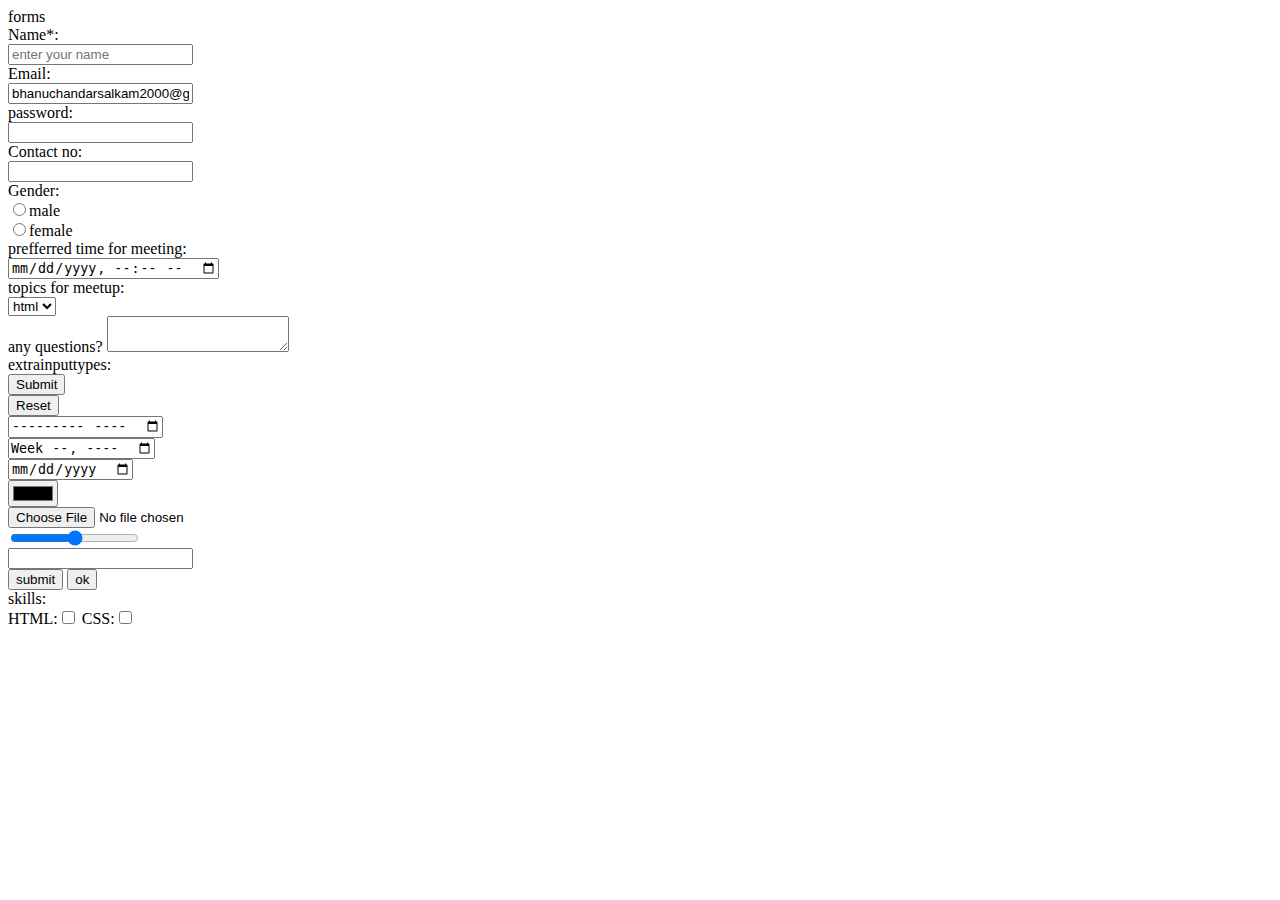
<file: forms/index.html>
<html>
    <head>
        <tittle>forms</tittle>
    </head>
    <body>
        <form action=" ">
            <div>
                <label for="name">Name*:</label><br>
                <input type="text" placeholder="enter your name"required>
            </div>
            <div>
                <label for="email">Email:</label><br>
                <input type="email" value="bhanuchandarsalkam2000@gmail.com">
            </div>
            <div>
                <label for="password">password:</label><br>
                <input type="password">
            </div>
            <div>
                <label for="phoneno">Contact no:</label><br>
                <input type="tel">
            </div>
            <div>
                <label for="gender">Gender:</label><br>
                <input type="radio" name="gender">male<br>
                <input type="radio" name="gender">female
            </div>
            <div>
            <label for="datetime">prefferred time for meeting:</label><br>
            <input type="datetime-local">
            </div>
            <div>
                <label for="topics">topics for meetup:</label><br>
                <select name="topic">
                    <option value="html">html</option>
                    <option value="css">css</option>
                    <option value="js">js</option>
                </select>
            </div>
            <div>
            <label for="msg">any questions?</label>
            <textarea name="msg" id="msg" width="100px" height="100px"></textarea>
            </div>
            <div>
                <label for="extrainputfiles">extrainputtypes:</label><br>
                <input type="submit"><br>
                <input type="reset" ><br>
                <input type="month"><br>
                <input type="week"><br>
                <input type="date"><br>
                <input type="color"><br>
                <input type="file"><br>
                <input type="range"><br>
                <input type="search"><br>
                <input type="button" value="submit">
                <button>ok</button>
            </div>
            <div>
            <label for="name">skills:</label><br>
            HTML:<input type="checkbox">
            CSS:<input type="checkbox">
            </div>
        </form>

    </body>
</html>
</file>
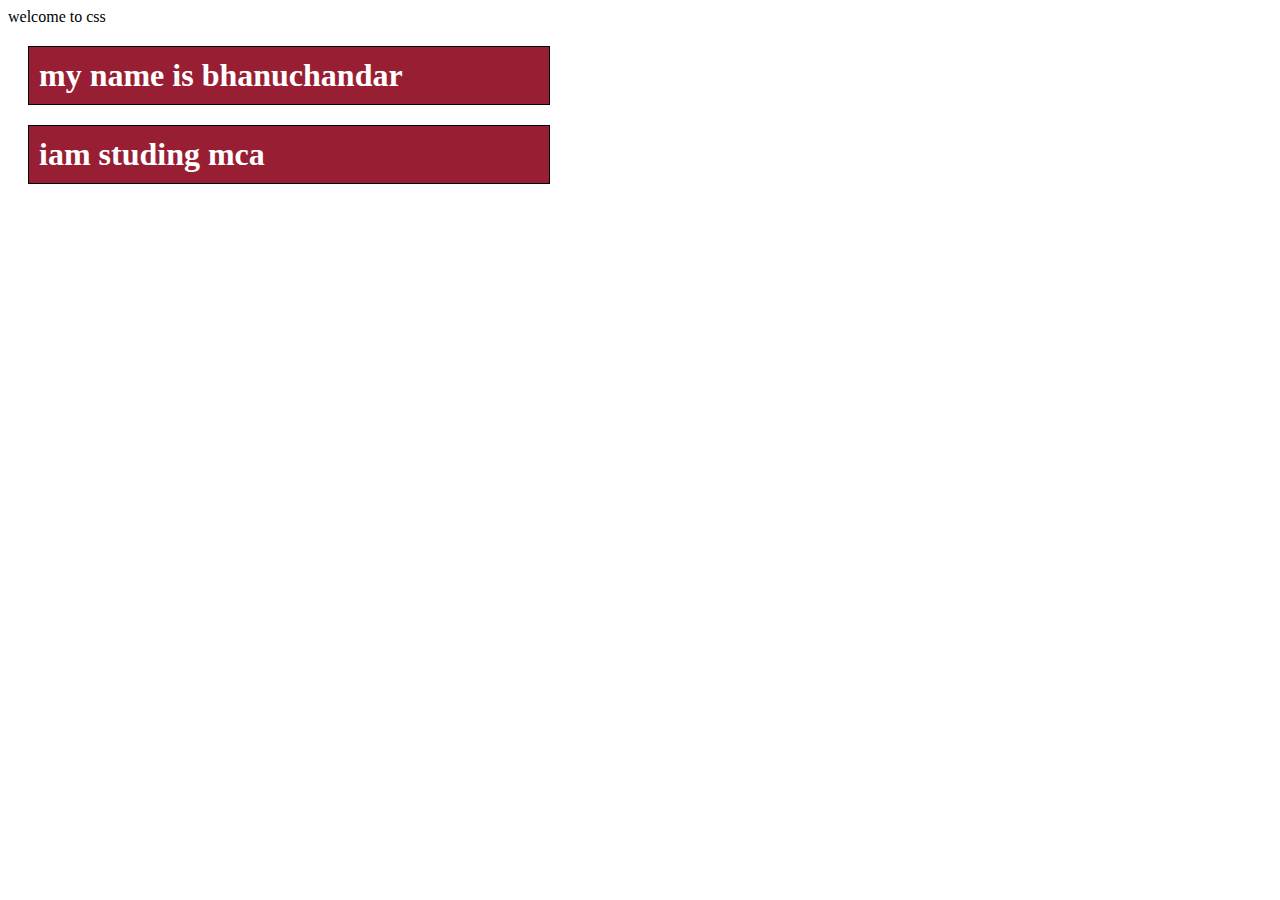
<file: forms/css/index.html>
<html>
    <head>
        <tittle>welcome to css</tittle>
       <link rel="stylesheet" href="style.css">
    </head>
    <body>
        <h1>my name is bhanuchandar</h1>
        <h1>iam studing mca</h1>
    </body>
</html>
</file>
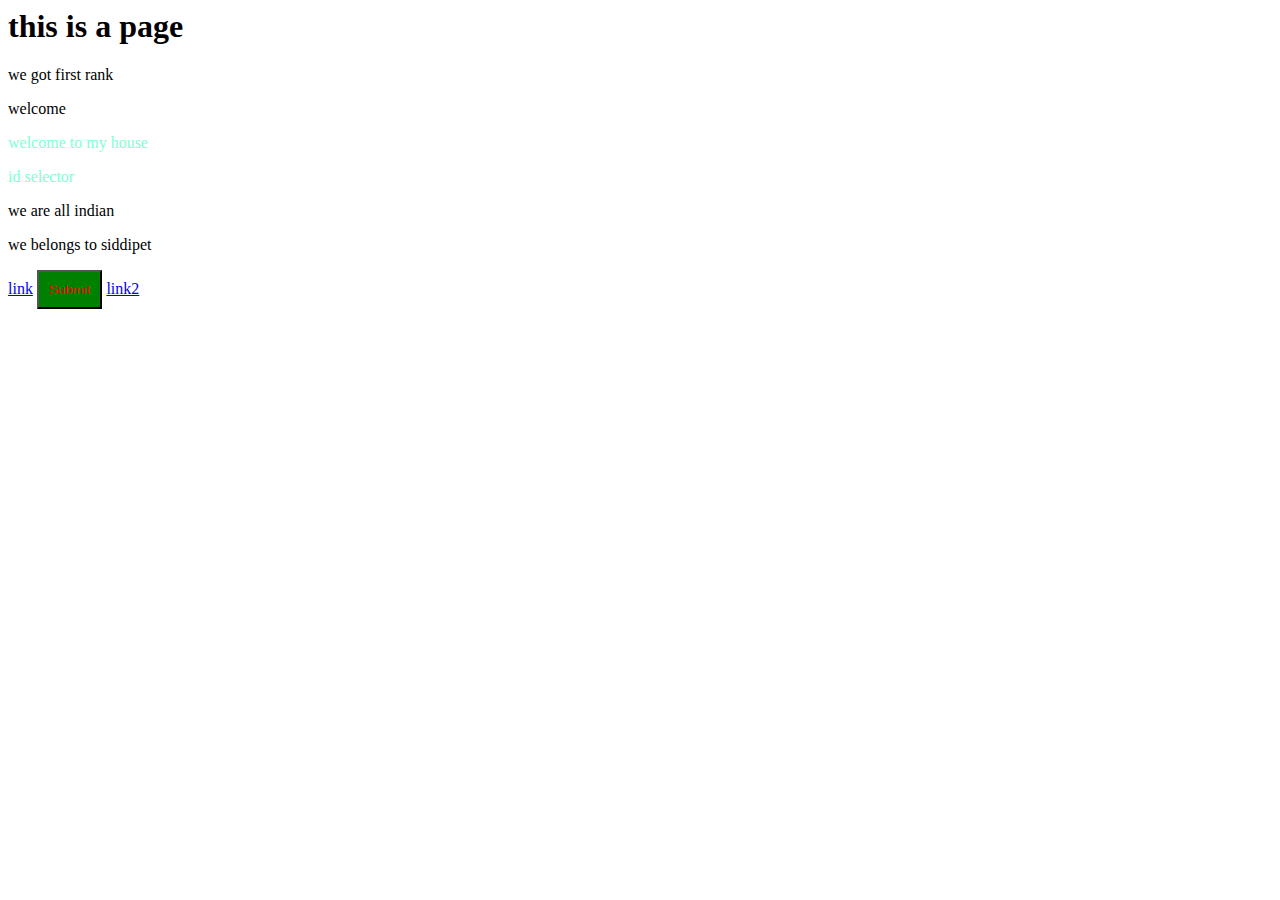
<file: forms/css/simple selectors/index.html>
<html>
    <head>
        <title>simple selectors</title>
        <link rel="stylesheet" href="simple.css">
    </head>
    <body>
        <h1>this is a page</h1>
        <p>we got first rank</p>
        <p id="para">welcome</p>
        <div>
            <p>welcome to my house</p>
            <span>
                <p>id selector</p>
            </span>
        </div>
        <p>we are all indian</p>
        <p>we belongs to siddipet</p>
        <a href="#">link</a>
        <input type="submit">
        <a href="#">link2</a>
    </body>
</html>
</file>
<file: forms/css/style.css>
h1{
    color:white;
    border:1px solid black;
    padding:10px;
    margin:20px;
    width:500px;
    background-color:hsl(350, 66%, 36%);

}
.parent{
    background-color:blue;
}
</file>
<file: forms/css/simple selectors/simple.css>
div p{
    color:aquamarine;
}
a.link{
    color:yellow;
}
a.visited{
    color:red;
}
input{
    color:red;
    background-color:green;
    padding:10px;
}
input.active{
    color:white;
}
a.active{
    color:green;
}
a.hover{
    color:blueviolet;
}
</file>
